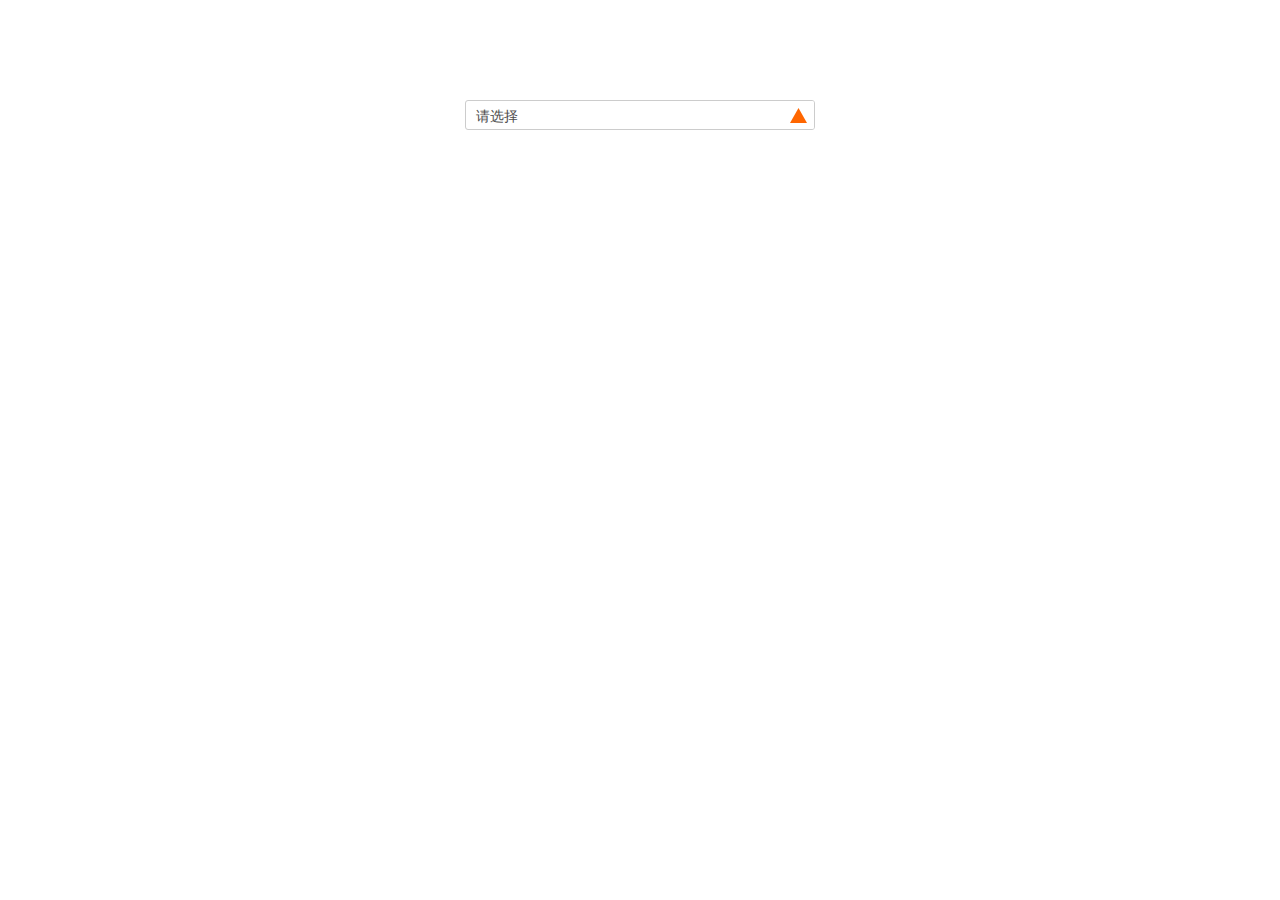
<file: selectUI.html>
<!doctype html>
<html>
<head>
  <meta charset="utf-8">
  <title>radio checkbox select jQuery.component</title>
  <link rel="stylesheet" href="css/main.css">
  <link rel="stylesheet" href="css/selectUI.css">
  <script type="text/javascript" src="js/min/jquery.min.js"></script>
  <script type="text/javascript" src="js/lib/selectUI.js"></script>
</head>
<body>
<style>
  .container {
    width: 500px;
    height: auto;
    margin: 20px auto;
    padding: 30px;
    border: 1px solid #e5e5e5;
    border-radius: 5px;
    font-family: "宋体";
  }

  h1 {
    width: 100%;
    height: 50px;
    font: bold 18px/50px "microsoft yahei";
  }

  .item {
    width: 100%;
    height: auto;
    padding: 10px 0;
  }

  .sex,
  .sex1,
  .checkbox,
  .checkbox14,
  .checkbox15,
  .checkbox16 {
    width: auto;
    height: 20px;

  }

  label {
    margin-left: 5px;
  }

  .red {
    color: #f60;
  }

  .disable {
    color: #ff0430;
  }
</style>


<select id="select1" class="jComponentSelect1">
  <option data-index="0" value="-1">请选择</option>
  <option data-index="1" value="北京市" week="0" >北京市</option>
  <option data-index="2" value="天津市" week="1" >天津市</option>
  <option data-index="3" value="上海市" week="2">上海市</option>
  <option data-index="4" value="广州市" week="3">广州市</option>
  <option data-index="5" value="青岛市" week="4">青岛市</option>
  <option data-index="6" value="济南市" week="5">济南市</option>
  <option data-index="7" value="菏泽市" week="6">菏泽市</option>
</select>

<script>

    var selectUI = $("#select1").selectUI({
      width: 350,
      height: 30,
      "name": "name",
      "addClass": "year",
      init: function (option) {
        var week = +(option.attr("week"));
        if (week == 0) {
          option.addClass("disable");
        }
      },
      before: function (option) {

        var week = +(option.attr("week"));
        if (week == 0) {
          return false;
        }

        return true;
      }
    });

</script>
</body>
</html>
</file>
<file: css/main.css>
@charset "UTF-8";
/*@font-face { font-family: 'iconfont'; src: url('http://localhost:9000/font/font.ttf') format('truetype'); }*/
html { -webkit-overflow-scrolling: touch; -webkit-text-size-adjust: 100%; -ms-text-size-adjust: 100%; -webkit-tap-highlight-color: transparent; }

article, aside, details, figcaption, figure, footer, header, hgroup, menu, nav, section, body, div, h1, h2, h3, h4, h5, h6, hr, p, blockquote, dl, dt, dd, ul, ol, li, pre, fieldset, legend, button, input, textarea, form, th, td { margin: 0; padding: 0; vertical-align: baseline; }

article, aside, details, figcaption, figure, footer, header, hgroup, nav, section, summary { display: block; }

audio, canvas, video { display: inline-block; *display: inline; *zoom: 1; }

body, button, input, select, textarea { outline: none; }

h1, h2, h3, h4, h5, h6 { font-size: 100%; font-weight: normal; }

address, cite, dfn, em, var, i { font-style: normal; }

body, code, kbd, pre, samp, tt { font-family: Arial, "微软雅黑", sans-serif; }

small { font-size: 80%; }

ul, ol { list-style: none outside none; }

a { text-decoration: none; }

a:hover { text-decoration: underline; outline: 0; }

a:active { text-decoration: none; outline: 0; }

a:focus { outline: 0; }

abbr[title], acronym[title] { border-bottom: 1px dotted; cursor: help; }

q:before, q:after { content: ''; }

mark { background-color: #ff0; color: #000; }

pre { /** normal	默认。空白会被浏览器忽略。 pre	    空白会被浏览器保留。其行为方式类似 HTML 中的 <pre> 标签。 nowrap	文本不会换行，文本会在在同一行上继续，直到遇到 <br> 标签为止。 pre-wrap	保留空白符序列，但是正常地进行换行。 pre-line	合并空白符序列，但是保留换行符。 inherit	规定应该从父元素继承 white-space 属性的值。 */ white-space: pre-wrap; word-wrap: break-word; }

sub, sup { font-size: 75%; line-height: 0; position: relative; vertical-align: baseline; }

sup { top: -0.5em; }

sub { bottom: -0.25em; }

legend { border: 0; padding: 0; white-space: normal; }

fieldset, iframe { border: 0 none; }

img { border: 0 none; vertical-align: middle; -ms-interpolation-mode: bicubic; }

button, input, select, textarea { font-family: inherit; font-size: 100%; vertical-align: baseline; }

button, input[type="button"], input[type="reset"], input[type="submit"] { -webkit-appearance: button; /* 改正iOS设备中“input”类型表单样式不可用的问题 */ cursor: pointer; /* 增强光标样式在input表单和其他表单的可用性和一致性 */ }

button[disabled], html input[disabled] { cursor: default; /* 为禁用表单重设定默认光标样式 */ }

button::-moz-focus-inner, button::-moz-focus-outer, input::-moz-focus-inner, input::-moz-focus-outer { border: 0 none; padding: 0; margin: 0; }

input[type="checkbox"], input[type="radio"] { box-sizing: border-box; /* 调整IE 8/9中尺寸属性设置为“内容框”的盒子模型 */ padding: 0; /* 去除IE 8/9中的多余的外边距留白部分 */ }

input[type="search"] { -webkit-appearance: textfield; /* 兼容Safari 5 and Chrome上 “searchfield” 上设置 “appearance”属性 */ -moz-box-sizing: content-box; -webkit-box-sizing: content-box; /* 兼容Safari 5 and Chrome上 “border-box” 上设置 “box-sizing”属性 */ box-sizing: content-box; }

input[type="search"]::-webkit-search-cancel-button, input[type="search"]::-webkit-search-decoration { -webkit-appearance: none; /* 去除OS X系统上Safari 5和Chrome中容器内边距和搜索取消按钮属性 */ }

input:-webkit-autofill, textarea:-webkit-autofill, select:-webkit-autofill { -webkit-box-shadow: 0 0 0 1000px white inset; }

textarea { overflow: auto; vertical-align: top; resize: vertical; }

table { /* 删除表格单元格之间的间距。 */ border-collapse: collapse; border-spacing: 0; }

strong { font-weight: normal; }

img { vertical-align: middle; }

.clearfix { zoom: 1; clear: both; height: 0; overflow: hidden; }

.clearfix:before, .clearfix:after { content: ""; display: block; height: 0; overflow: hidden; visibility: hidden; }

.fl { float: left; }

.fr { float: right; }

fieldset { border: none; }

input::-webkit-input-placeholder { color: #bfbfbf; }

input::-ms-input-placeholder { color: #bfbfbf; }

input::-moz-placeholder { color: #bfbfbf; }

html { position: relative; min-height: 100%; height: auto; }

body { width: 100%; line-height: 120%; font-size: 14px; color: #4d4d4d; }

a, a:hover { text-decoration: none; }

.mt5 { margin-top: 5px; }

.mt10 { margin-top: 10px; }

.mt15 { margin-top: 15px; }

.mt20 { margin-top: 20px; }

.mt25 { margin-top: 25px; }

.mt30 { margin-top: 30px; }

.mt35 { margin-top: 35px; }

.mt40 { margin-top: 40px; }

.mt45 { margin-top: 45px; }

.mt50 { margin-top: 50px; }

.mt55 { margin-top: 55px; }

.mt60 { margin-top: 60px; }

.mt65 { margin-top: 65px; }

.mt70 { margin-top: 70px; }

.mt75 { margin-top: 75px; }

.mt80 { margin-top: 80px; }

.mt85 { margin-top: 85px; }

.mt90 { margin-top: 90px; }

.mt95 { margin-top: 95px; }

.mt100 { margin-top: 100px; }

.mt105 { margin-top: 105px; }

.mt110 { margin-top: 110px; }

.mt115 { margin-top: 115px; }

.mt120 { margin-top: 120px; }

.mt125 { margin-top: 125px; }

.mt130 { margin-top: 130px; }

.mt135 { margin-top: 135px; }

.mt140 { margin-top: 140px; }

.mt145 { margin-top: 145px; }

.mt150 { margin-top: 150px; }

.mt155 { margin-top: 155px; }

.mt160 { margin-top: 160px; }

.mt165 { margin-top: 165px; }

.mt170 { margin-top: 170px; }

.mt175 { margin-top: 175px; }

.mt180 { margin-top: 180px; }

.mt185 { margin-top: 185px; }

.mt190 { margin-top: 190px; }

.mt195 { margin-top: 195px; }

.mt200 { margin-top: 200px; }

.mt205 { margin-top: 205px; }

.mt210 { margin-top: 210px; }

.mt215 { margin-top: 215px; }

.mt220 { margin-top: 220px; }

.mt225 { margin-top: 225px; }

.mt230 { margin-top: 230px; }

.mt235 { margin-top: 235px; }

.mt240 { margin-top: 240px; }

.mt245 { margin-top: 245px; }

.mt250 { margin-top: 250px; }

.mr5 { margin-right: 5px; }

.mr10 { margin-right: 10px; }

.mr15 { margin-right: 15px; }

.mr20 { margin-right: 20px; }

.mr25 { margin-right: 25px; }

.mr30 { margin-right: 30px; }

.mr35 { margin-right: 35px; }

.mr40 { margin-right: 40px; }

.mr45 { margin-right: 45px; }

.mr50 { margin-right: 50px; }

.mr55 { margin-right: 55px; }

.mr60 { margin-right: 60px; }

.mr65 { margin-right: 65px; }

.mr70 { margin-right: 70px; }

.mr75 { margin-right: 75px; }

.mr80 { margin-right: 80px; }

.mr85 { margin-right: 85px; }

.mr90 { margin-right: 90px; }

.mr95 { margin-right: 95px; }

.mr100 { margin-right: 100px; }

.mr105 { margin-right: 105px; }

.mr110 { margin-right: 110px; }

.mr115 { margin-right: 115px; }

.mr120 { margin-right: 120px; }

.mr125 { margin-right: 125px; }

.mr130 { margin-right: 130px; }

.mr135 { margin-right: 135px; }

.mr140 { margin-right: 140px; }

.mr145 { margin-right: 145px; }

.mr150 { margin-right: 150px; }

.mr155 { margin-right: 155px; }

.mr160 { margin-right: 160px; }

.mr165 { margin-right: 165px; }

.mr170 { margin-right: 170px; }

.mr175 { margin-right: 175px; }

.mr180 { margin-right: 180px; }

.mr185 { margin-right: 185px; }

.mr190 { margin-right: 190px; }

.mr195 { margin-right: 195px; }

.mr200 { margin-right: 200px; }

.mr205 { margin-right: 205px; }

.mr210 { margin-right: 210px; }

.mr215 { margin-right: 215px; }

.mr220 { margin-right: 220px; }

.mr225 { margin-right: 225px; }

.mr230 { margin-right: 230px; }

.mr235 { margin-right: 235px; }

.mr240 { margin-right: 240px; }

.mr245 { margin-right: 245px; }

.mr250 { margin-right: 250px; }

.ml5 { margin-left: 5px; }

.ml10 { margin-left: 10px; }

.ml15 { margin-left: 15px; }

.ml20 { margin-left: 20px; }

.ml25 { margin-left: 25px; }

.ml30 { margin-left: 30px; }

.ml35 { margin-left: 35px; }

.ml40 { margin-left: 40px; }

.ml45 { margin-left: 45px; }

.ml50 { margin-left: 50px; }

.ml55 { margin-left: 55px; }

.ml60 { margin-left: 60px; }

.ml65 { margin-left: 65px; }

.ml70 { margin-left: 70px; }

.ml75 { margin-left: 75px; }

.ml80 { margin-left: 80px; }

.ml85 { margin-left: 85px; }

.ml90 { margin-left: 90px; }

.ml95 { margin-left: 95px; }

.ml100 { margin-left: 100px; }

.ml105 { margin-left: 105px; }

.ml110 { margin-left: 110px; }

.ml115 { margin-left: 115px; }

.ml120 { margin-left: 120px; }

.ml125 { margin-left: 125px; }

.ml130 { margin-left: 130px; }

.ml135 { margin-left: 135px; }

.ml140 { margin-left: 140px; }

.ml145 { margin-left: 145px; }

.ml150 { margin-left: 150px; }

.ml155 { margin-left: 155px; }

.ml160 { margin-left: 160px; }

.ml165 { margin-left: 165px; }

.ml170 { margin-left: 170px; }

.ml175 { margin-left: 175px; }

.ml180 { margin-left: 180px; }

.ml185 { margin-left: 185px; }

.ml190 { margin-left: 190px; }

.ml195 { margin-left: 195px; }

.ml200 { margin-left: 200px; }

.ml205 { margin-left: 205px; }

.ml210 { margin-left: 210px; }

.ml215 { margin-left: 215px; }

.ml220 { margin-left: 220px; }

.ml225 { margin-left: 225px; }

.ml230 { margin-left: 230px; }

.ml235 { margin-left: 235px; }

.ml240 { margin-left: 240px; }

.ml245 { margin-left: 245px; }

.ml250 { margin-left: 250px; }

.fb { font-weight: bold; }

.hand { cursor: pointer; }

.hide { display: none; }

.tc { text-align: center; }

.tl { text-align: left; }

.tr { text-align: right; }

.f12 { font-size: 12px; }

.f14 { font-size: 14px; }

.f16 { font-size: 16px; }

.f18 { font-size: 18px; }

.f20 { font-size: 20px; }

.f30 { font-size: 30px; }

.red { color: #da004e; }

.gray { color: #4d4d4d; }

.yellow { color: #b3d465; }

.orange { color: #f60; }

.cf60 { color: #f60; }

.cb2b { color: #b2b2b2; }

.cbfb { color: #bfbfbf; }

.blue { color: #38f; }

.cfff { color: #fff; }

.c000 { color: #424242; }

.c999 { color: #999; }

.c4d4 { color: #4d4d4d; }

.clearfix { overflow: hidden; }

.clearfix:after { display: block; width: 100%; height: auto; content: ""; }

.sex { width: 60px; height: 16px; }

.checkbox { width: 60px; height: 16px; }

.label { width: auto; height: 16px; font-size: 14px; margin-left: 10px; }

.checkbox14 { width: 80px; height: 20px; }

.checkbox14 .label { width: auto; height: 20px; font-size: 14px; line-height: 20px; margin-left: 10px; }
</file>
<file: css/selectUI.css>
.jComponentSelect {
  position: relative;
  width: 160px;
  height: 30px;
  margin: 100px auto;
  line-height: 30px;
}

.jComponentSelect.zIndex100 {
  z-index: 100;
}

.jComponentSelect .jComponentSelectTitleBox {
  position: absolute;
  top: 0;
  left: 0;
  width: 100%;
  height: 100%;
  border: 1px solid #ccc;
  box-sizing: border-box;
  overflow: hidden;
  background-color: #fff;
  border-radius: 3px;
}

.jComponentSelect .jComponentSelectTitle {
  height: 100%;
  overflow: hidden;
  white-space: nowrap;
  text-overflow: ellipsis;
  text-indent: 10px;
}

.jComponentSelect .jComponentSelectIcon {
  float: right;
  width: 30px;
  height: 30px;
  background: url("../images/jComponent/jComponent_select_icon.png") scroll no-repeat left top transparent;
}

.jComponentSelect .jComponentSelectIconOpen {
  background-position: 0 -30px;
}

.jComponentSelect .jComponentSelectList {
  display: none;
  position: absolute;
  top: 0;
  left: 0;
  width: 100%;
  height: auto;
  overflow: hidden;
  border-radius: 3px;
  border: 1px solid #ccc;
  box-sizing: border-box;
  background-color: #fff;
}

.jComponentSelect li {
  float: left;
  width: 100%;
  height: 30px;
  text-indent: 10px;
  overflow: hidden;
  border-top: 1px solid #ccc;
  box-sizing: border-box;
}

.jComponentSelect li:first-child {
  border-top: none;
}

.jComponentSelect li:hover {
  background-color: #efefef;
}
</file>
